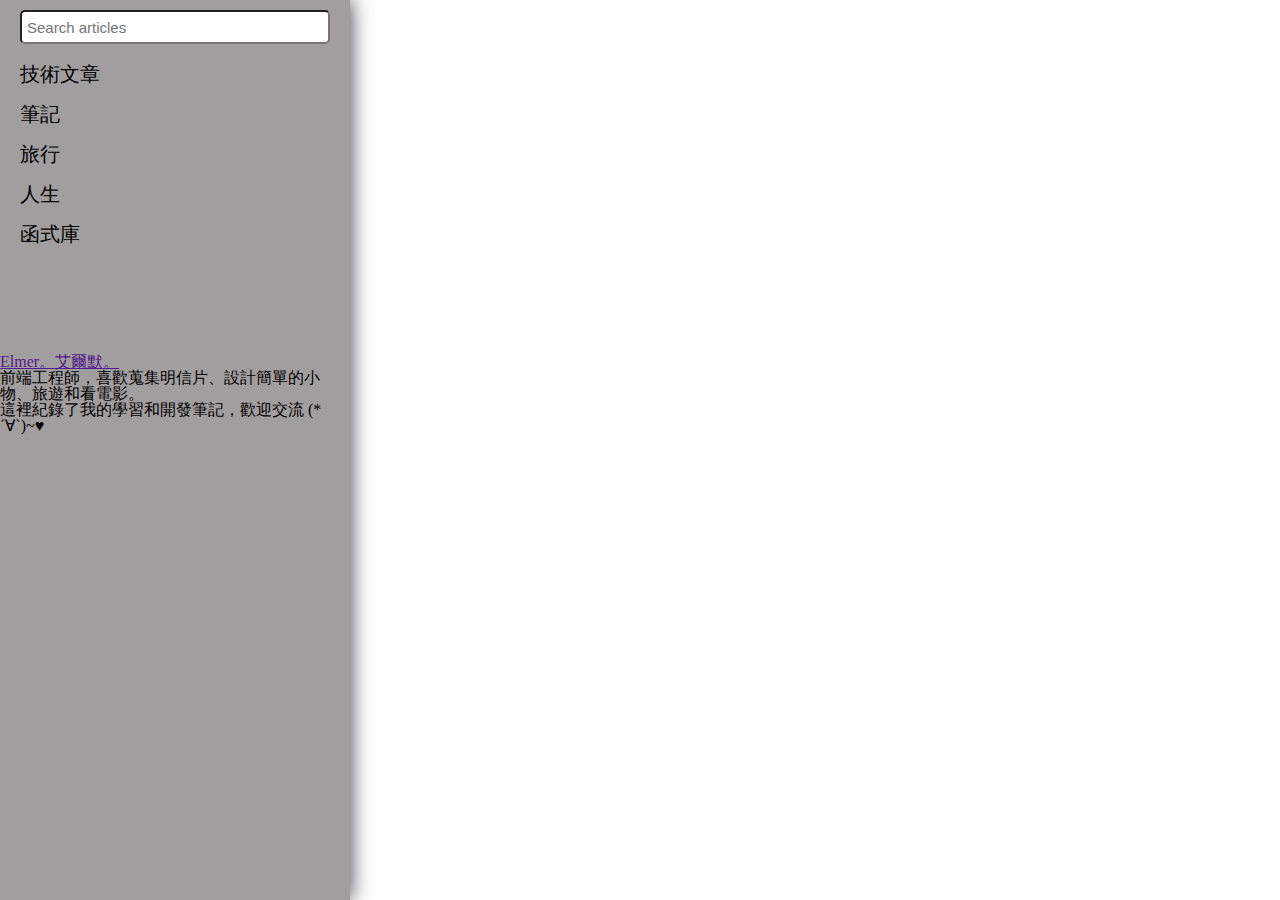
<file: index.html>
<!DOCTYPE html>
<html lang="en">

<head>
    <meta charset="utf-8">
    <meta http-equiv="X-UA-Compatible" content="IE=edge">
    <meta name="viewport" content="width=device-width, initial-scale=1">
    <title>Elmer。艾爾默。</title>
    <meta name="description" content="前端工程師，喜歡蒐集明信片、設計簡單的小物、旅遊和看電影。這裡紀錄了我的學習和開發筆記，歡迎交流 (*´∀`)~♥" />
    <meta itemprop="name" content="Elmer。艾爾默。">
    <meta itemprop="description" content="前端工程師，喜歡蒐集明信片、設計簡單的小物、旅遊和看電影。這裡紀錄了我的學習和開發筆記，歡迎交流 (*´∀`)~♥">
    
    <meta property="og:title" content="Elmer。艾爾默。" />
    <meta property="og:description" content="前端工程師，喜歡蒐集明信片、設計簡單的小物、旅遊和看電影。這裡紀錄了我的學習和開發筆記，歡迎交流 (*´∀`)~♥" />
    
    <meta property="og:site_name" content="Elmer。艾爾默。">
    <meta property="og:type" content="article" />
    <meta name="google-site-verification" content="dVwg_ugR22qR-PzVX4uXMTY0ouqWYv9zRNDbGRt6GCU" />
    <link href="https://plus.google.com/+CythilyaTang" rel="profile">
    <!-- <link rel="apple-touch-icon-precomposed" sizes="144x144" href="public/apple-touch-icon-144-precomposed.png"> -->
    <link rel="shortcut icon" href="/public/favicon.ico">
    <!-- <link rel="alternate" type="application/rss+xml" title="RSS" href="/atom.xml"> -->

    <!-- Css shared file system -->
    <link rel="stylesheet" href="css&scss/reset.css">
    <link rel="stylesheet" href="css&scss/menu.css">

    <!-- Css private file system -->
    <link rel="stylesheet" href="css&scss/style.css">

    <!-- Library shared file system -->
    <script src="library/jquery-3.4.1.min.js"></script>

    <!-- Program private file system -->
    <script src="js/main.js"></script>
</head>

<body>
    <nav>
        <div class="search_">   
            <input type="text" placeholder="Search articles">
        </div>
        <ul class="menu_">
            <li>技術文章</li>
            <li>筆記</li>
            <li>旅行</li>
            <li>人生</li>
            <li>函式庫</li>
        </ul>

        <h1>
            <a href="">Elmer。艾爾默。</a>
        </h1>
        <p>前端工程師，喜歡蒐集明信片、設計簡單的小物、旅遊和看電影。</p>
        <p>這裡紀錄了我的學習和開發筆記，歡迎交流 (*´∀`)~♥</p>
    </nav>
    <main></main>

</body>

</html>
</file>
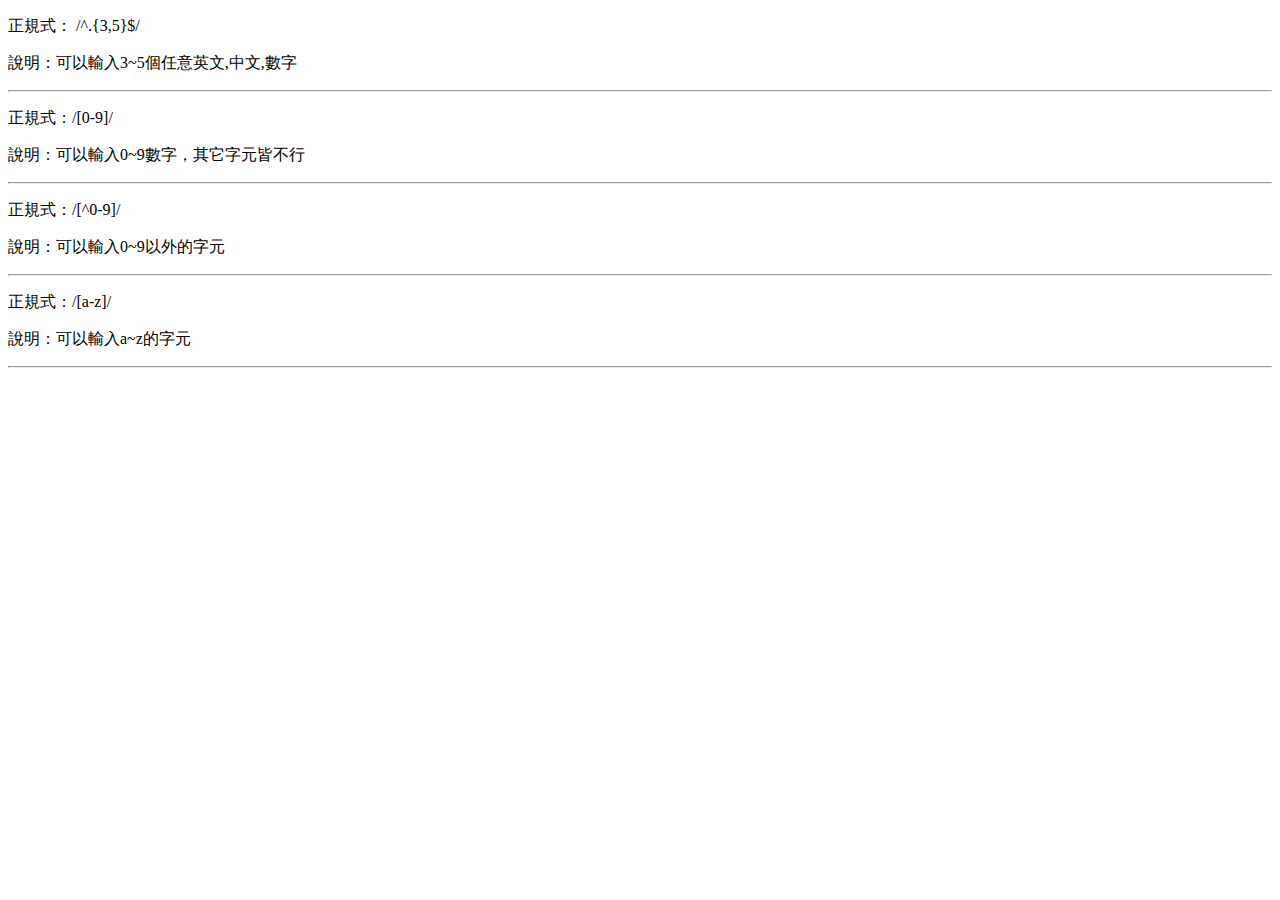
<file: form_ verification.html>
<!DOCTYPE html>
<html lang="en">

<head>
    <meta charset="UTF-8">
    <meta name="viewport" content="width=device-width, initial-scale=1.0">
    <title>表單驗證</title>
</head>

<body>
    <p>正規式： /^.{3,5}$/ </p>
    <p>說明：可以輸入3~5個任意英文,中文,數字</p>
    <hr>
    <p>正規式：/[0-9]/ </p>
    <p>說明：可以輸入0~9數字，其它字元皆不行</p>
    <hr>
    <p>正規式：/[^0-9]/ </p>
    <p>說明：可以輸入0~9以外的字元</p>
    <hr>
    <p>正規式：/[a-z]/ </p>
    <p>說明：可以輸入a~z的字元</p>
    <hr>
</body>

</html>
</file>
<file: css&scss/menu.css>
body {
  display: flex;
  flex-direction: row;
}

body nav {
  width: 350px;
  height: 100vh;
  box-shadow: 0 0 20px #38343b;
  background-color: #a09e9e;
}

body nav div.search_ {
  width: 100%;
  padding: 10px 20px;
  box-sizing: border-box;
  display: flex;
}

body nav div.search_ input {
  flex: auto;
  height: 20px;
  padding: 5px;
  font-size: 15px;
  border-radius: 5px;
}

body nav ul.menu_ {
  width: 100%;
  height: 300px;
}

body nav ul.menu_ li {
  width: 100%;
  padding: 10px 20px;
  font-size: 20px;
  box-sizing: border-box;
  cursor: pointer;
}

body nav ul.menu_ li:hover {
  background-color: white;
  border-radius: 5px;
}

body main {
  flex: auto;
}
</file>
<file: css&scss/style.css>
null
</file>
